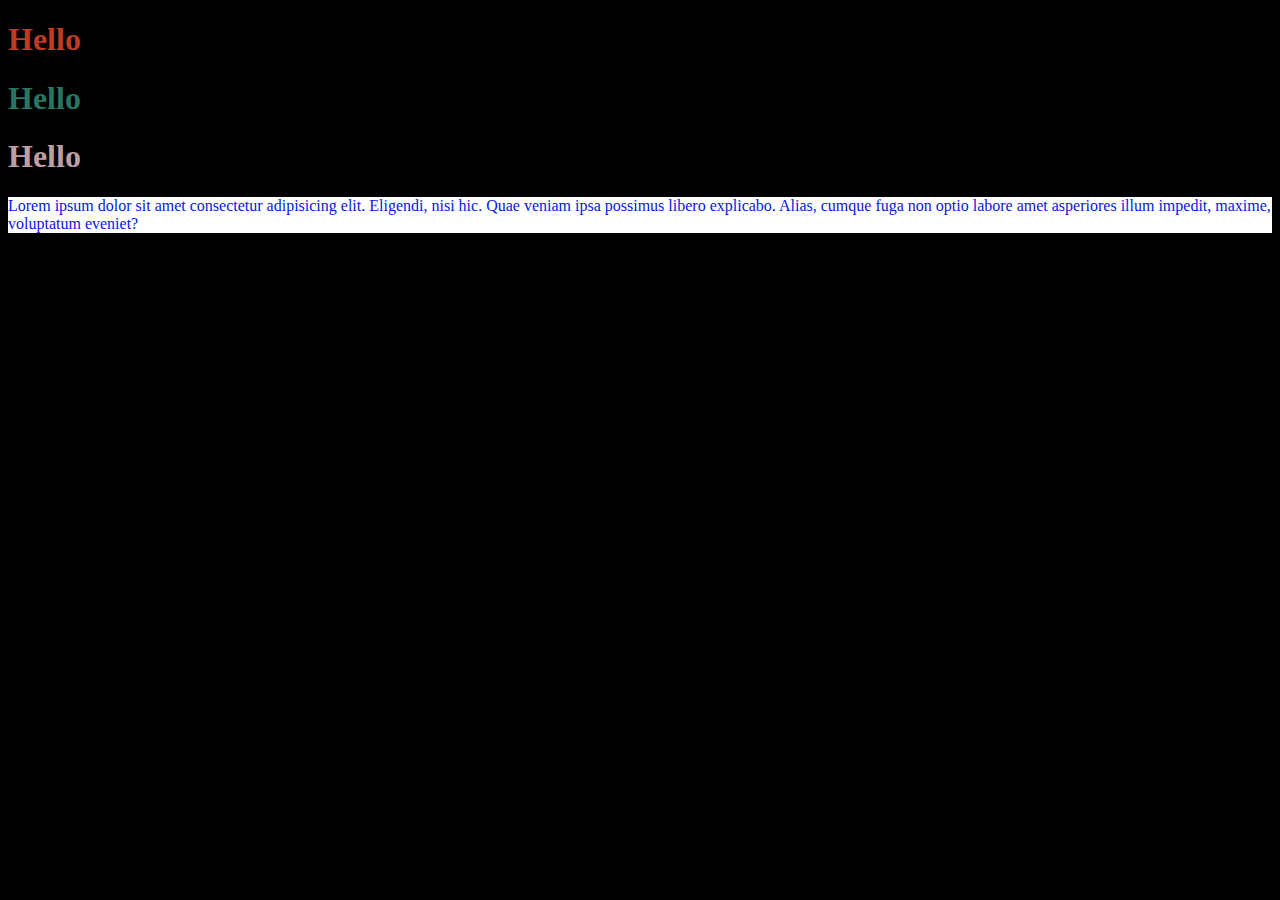
<file: colors.html>
<!DOCTYPE html>
<html lang="en">

<head>
    <meta charset="UTF-8">
    <meta name="viewport" content="width=device-width, initial-scale=1.0">
    <title>Color</title>
</head>

<body style="background-color: black">
    <h1 style="color: rgb(190, 59, 36)">Hello</h1><!-- color for font style-->
    <h1 style="color: rgb(40, 117, 98)">Hello</h1><!--using rgb value -->
    <h1 style="color: #bf9da5;">Hello</h1><!--using hexa decimal value-->
    <p style ="background-color: white;color: rgb(7, 22, 233);">
        Lorem ipsum dolor sit amet consectetur adipisicing elit. Eligendi, nisi hic. Quae veniam ipsa possimus libero
        explicabo. Alias, cumque fuga non optio labore amet asperiores illum impedit, maxime, voluptatum eveniet?
    </p>
</body>

</html>
</file>
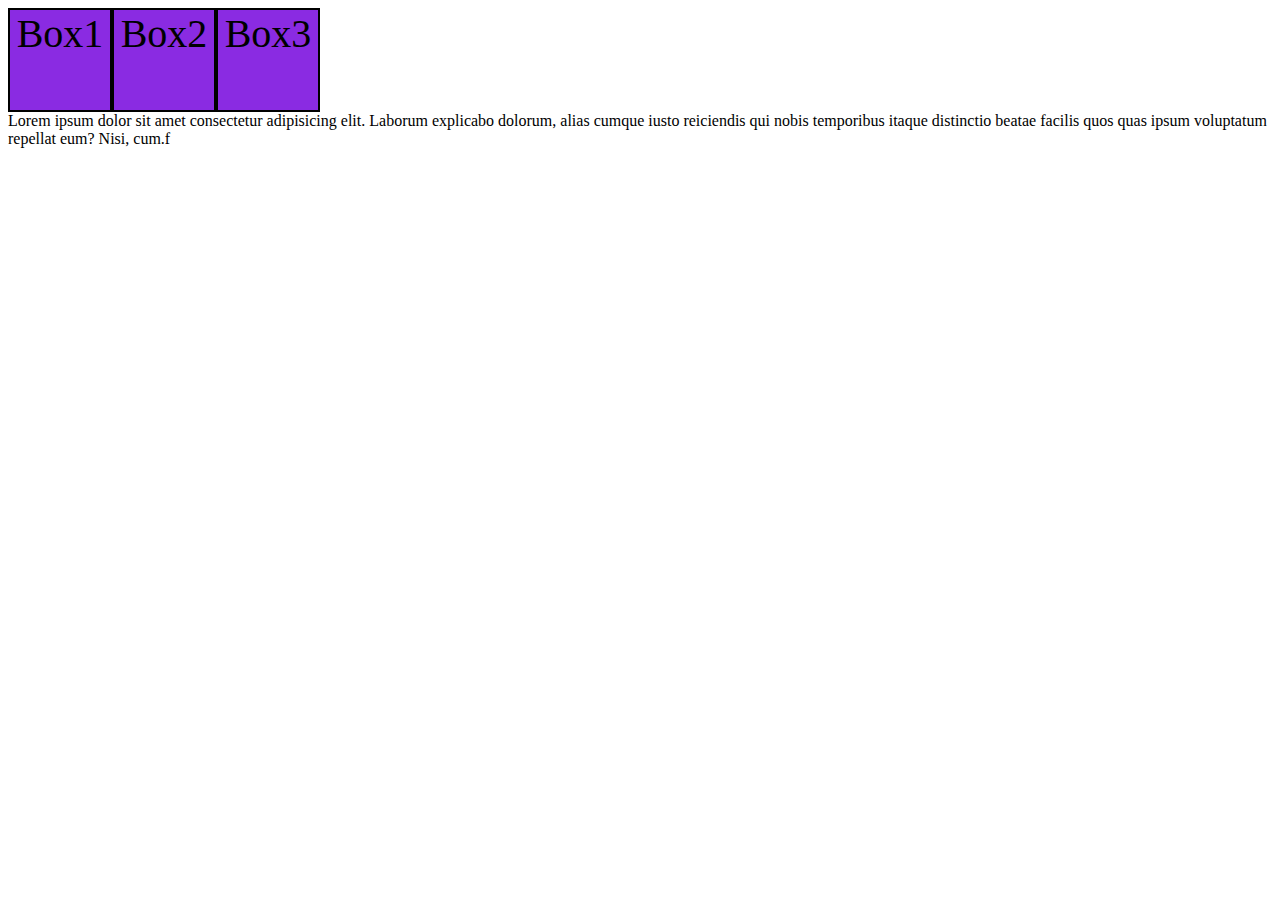
<file: float.html>
<!DOCTYPE html>
<html lang="en">
<head>
    <meta charset="UTF-8">
    <meta name="viewport" content="width=device-width, initial-scale=1.0">
    <title>Document</title>
    <link rel="stylesheet" href="float.css">
</head>
<body>
    <div class="box">Box1</div>
    <div class="box">Box2</div>
    <div class="box">Box3</div>
    <p>Lorem ipsum dolor sit amet consectetur adipisicing elit. Laborum explicabo dolorum, alias cumque iusto reiciendis qui nobis temporibus itaque distinctio beatae facilis quos quas ipsum voluptatum repellat eum? Nisi, cum.f</p>
</body>
</html>
</file>
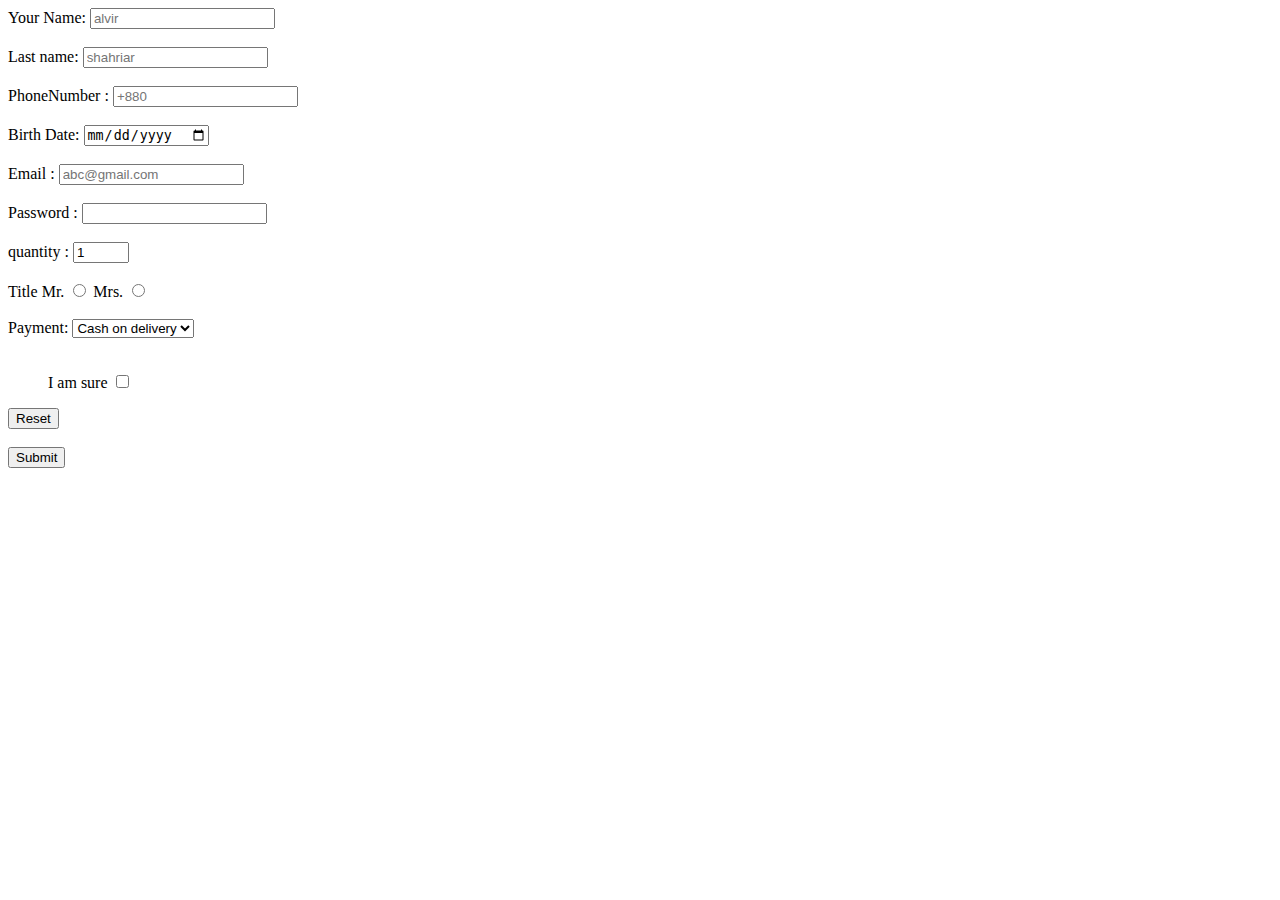
<file: form.html>
<!DOCTYPE html>
<html lang="en">

<head>
    <meta charset="UTF-8">
    <meta name="viewport" content="width=<device-width>, initial-scale=1.0">
    <title>Document</title>
</head>

<body>
    <form action="action_page.php" method="get"><!--যদি ব্যবহারকারী নাম ও ইমেইল লিখে সাবমিট করে, তাহলে ডাটাগুলো action_page.php ফাইলে যাবে,-->
        <div>
            <lebel for="fname">Your Name:</lebel>
            <input type="text" id="fname" name=fname" placeholder="alvir">
        </div>
        <br>
        <div>
            <lebel for="lname">Last name:</lebel>
            <input type="text" id="lname" name="lname" placeholder="shahriar">
            <!--এটি একটি টেক্সট ইনপুট ফিল্ড, যেখানে ব্যবহারকারী নাম লিখতে পারবেন।
            type="text"	এটি একটি সাধারণ টেক্সট ইনপুট তৈরি করে।
            id="fname"	এটি ইউনিক আইডি, যা label এর for অ্যাট্রিবিউটের সাথে সংযুক্ত।
            name="fname"	এটি ডাটা সাবমিট করার সময় সার্ভারে পাঠানো হবে।
            placeholder="Alvir"	এটি ইনপুট বক্সে নির্দেশনা দেয় (ডিফল্ট টেক্সট)।-->
        </div>
        <br>
        <div>
            <lebel for="Phonenumber" >PhoneNumber :</lebel>
            <input type="Number" id="phonenumber" name="phonenumber" placeholder="+880">
        </div>
        <br>
        <div>
            <lebel for="bdate" >Birth Date:</lebel>
            <input type="date" id="bdate" name="bdate">
        </div>
        <br>
        <div>
            <lebel for="email" >Email :</lebel>
            <input type="email" id="phonenumber" name="email" placeholder="abc@gmail.com">
        </div>
        <br>
        <div>
            <lebel for="pass" >Password :</lebel>
            <input type="pass" id="pass" name="passr">
        </div>
        <br>
        <div>
            <lebel for="quantity" >quantity :</lebel>
            <input type="number" id="quantity" name="quantity" min="0" max="99" value="1">
        </div>
        <br>
        <div>
            <lebel for="title">Title </lebel>
            <lebel for="MR.">Mr.</lebel>
            <input type="radio" id="Mr." name="title" value="Mr."><!--name=title dichi jathe ektatr beshi select kora na jai-->
            <lebel for="Mrs.">Mrs.</lebel>
            <input type="radio" id="Mrs." name="title" value="Mrs.">
        <br>
        <br>
        <div>
            <lebel for="Payment" >Payment:</lebel>
            <select id="Payment" name="payment">
                <option value="Cash on Delivery">Cash on delivery </option>
                <option value="Bkash">BKash</option>
                <option value="Upai">Upai </option>
            </select>
        </div>
        <br>
        <dir>
            <lebel for="Sure">I am sure</lebel>
            <input type="checkbox" id="Sure" name="Sure">
        </dir>
        <div>
            <input type="reset">
        </div>
        <br>
        <div>
            <input type="submit">
        </div>
    </form>
</body>

</html>
</file>
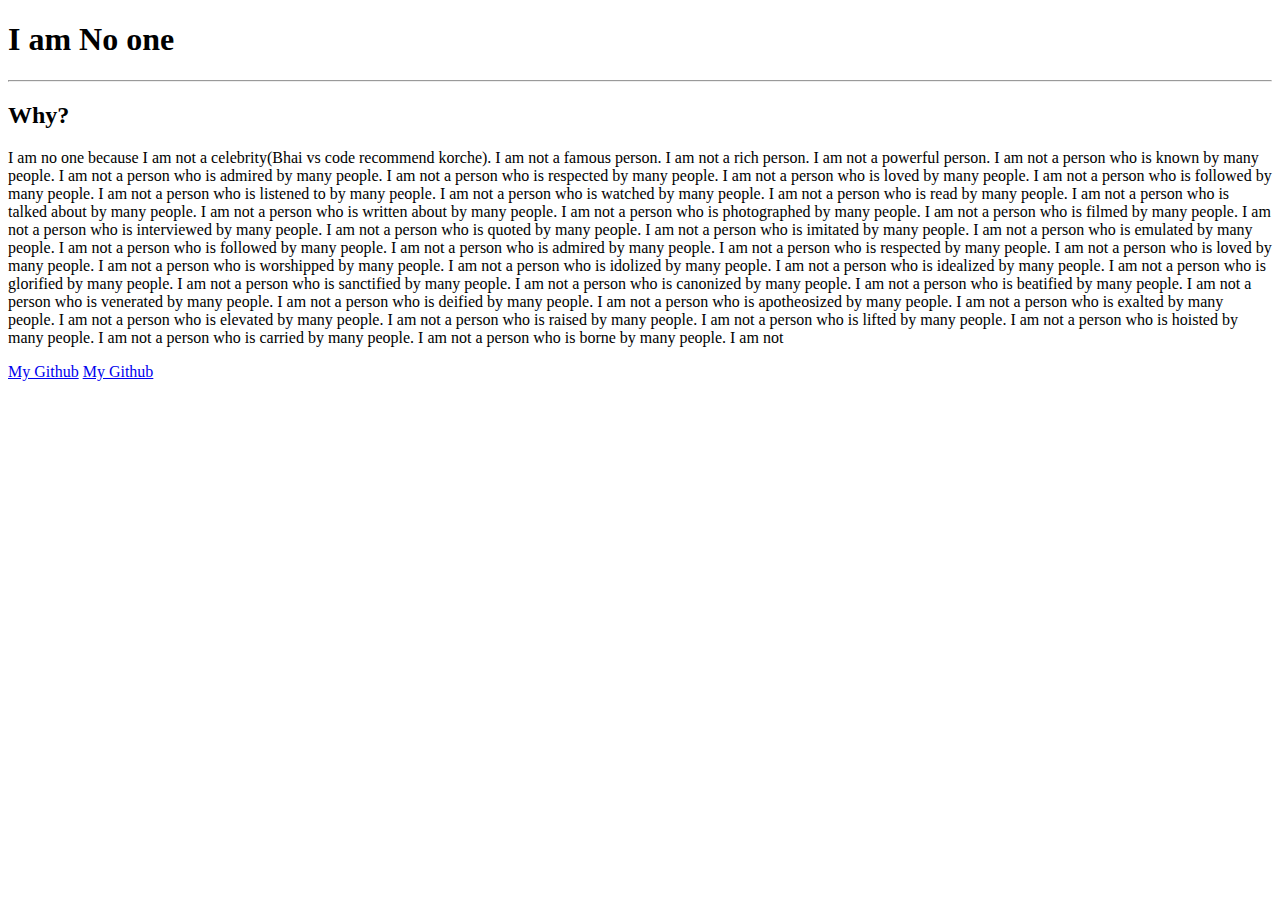
<file: index2.html>
<!DOCTYPE html>
<head>
    <title>let us Start</title
</head>
<!-- hello -->
<body>
<h1>
I am No one
</h1>
<hr>
<h2>
    Why?
</h2>
<p>
    I am no one because I am not a celebrity(Bhai vs code recommend korche). I am not a famous person. I am not a rich person. I am not a powerful person. I am not a person who is known by many people. I am not a person who is admired by many people. I am not a person who is respected by many people. I am not a person who is loved by many people. I am not a person who is followed by many people. I am not a person who is listened to by many people. I am not a person who is watched by many people. I am not a person who is read by many people. I am not a person who is talked about by many people. I am not a person who is written about by many people. I am not a person who is photographed by many people. I am not a person who is filmed by many people. I am not a person who is interviewed by many people. I am not a person who is quoted by many people. I am not a person who is imitated by many people. I am not a person who is emulated by many people. I am not a person who is followed by many people. I am not a person who is admired by many people. I am not a person who is respected by many people. I am not a person who is loved by many people. I am not a person who is worshipped by many people. I am not a person who is idolized by many people. I am not a person who is idealized by many people. I am not a person who is glorified by many people. I am not a person who is sanctified by many people. I am not a person who is canonized by many people. I am not a person who is beatified by many people. I am not a person who is venerated by many people. I am not a person who is deified by many people. I am not a person who is apotheosized by many people. I am not a person who is exalted by many people. I am not a person who is elevated by many people. I am not a person who is raised by many people. I am not a person who is lifted by many people. I am not a person who is hoisted by many people. I am not a person who is carried by many people. I am not a person who is borne by many people. I am not
</p>
<a href = "https://github.com/Alvirwebdhttps://github.com/Alvirwebd" target=_self> My Github</a>
<a href = "https://github.com/" target=_blank> My Github</a>
</body>
</html>
</file>
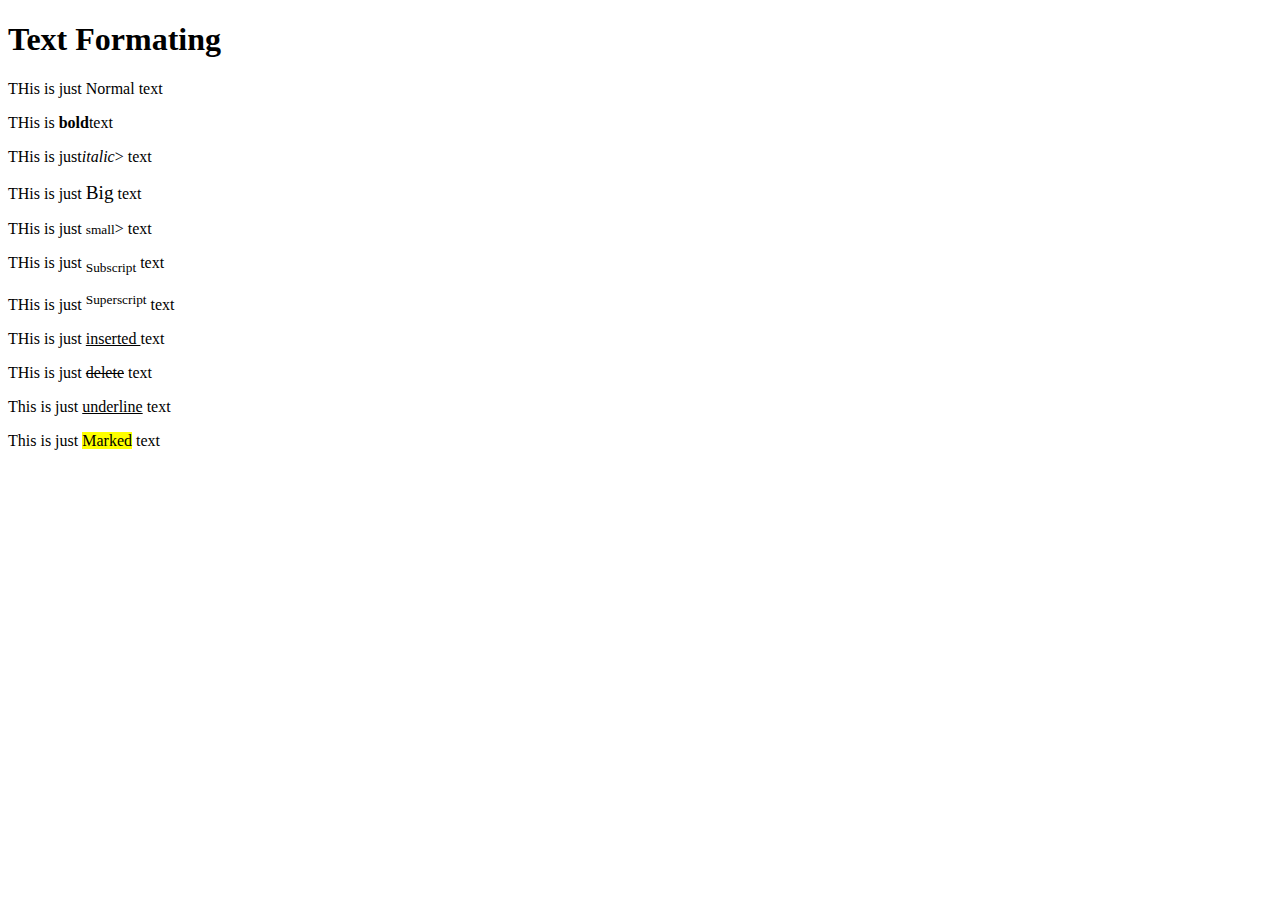
<file: index4.html>
<!DOCTYPE html>
<html>
    <head>
        <title>
            Text Formating
        </title>
        <h1>Text Formating</h1>
    </head>
    <body>
        <!-- Html text Formating-->
         <p>THis is just Normal text</p>
         <p>THis is <b>bold</b>text</p>
         <p>THis is just<i>italic</i>> text</p>
         <p>THis is just <big>Big</big> text</p>
         <p>THis is just <small>small</small>> text</p>
         <p>THis is just <sub>Subscript</sub> text</p>
         <p>THis is just <sup>Superscript</sup> text</p>
         <p>THis is just <ins>inserted </ins> text</p>
         <p>THis is just <del> delete</del> text</p>
         <p>This is just <u>underline</u> text</p>
         <p>This is just <mark>Marked</mark> text</p>

    </body>
</html>
</file>
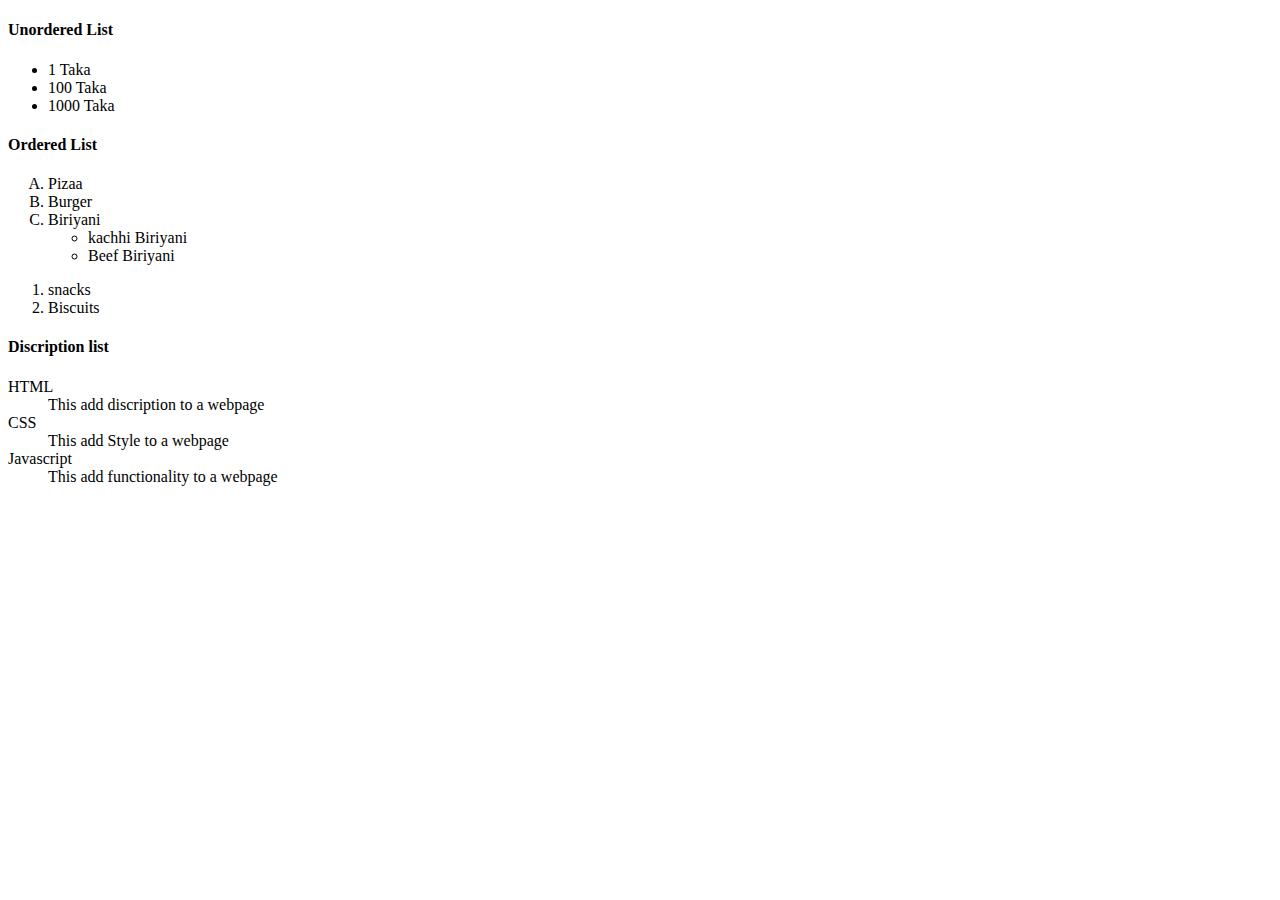
<file: list.html>
<!DOCTYPE html>
<html>
    <head>
    <title>List</title>
    </head>
    <body>
        <h4>Unordered List</h4>
        <ul>
            <li>1 Taka</li>
            <li>100 Taka</li>
            <li>1000 Taka</li>
        </ul>
        <h4>Ordered List</h4>
        <ol type ="A">
            <li>Pizaa</li>
            <li>Burger</li>
            <li>Biriyani</li>
            <ul>
                <li>kachhi Biriyani</li>
                <li>Beef Biriyani</li>
            </ul>
        </ol>
        <ol type="1">
            <li>snacks</li>
            <li>Biscuits</li>
        </ol>
        <h4>Discription list</h4>
        <dt>HTML</dt>
        <dd>This add discription to a webpage</dd>
        <dt>CSS</dt>
        <dd>This add Style to a webpage</dd>
        <dt>Javascript</dt>
        <dd>This add functionality to a webpage</dd>
    </body>
</html>
</file>
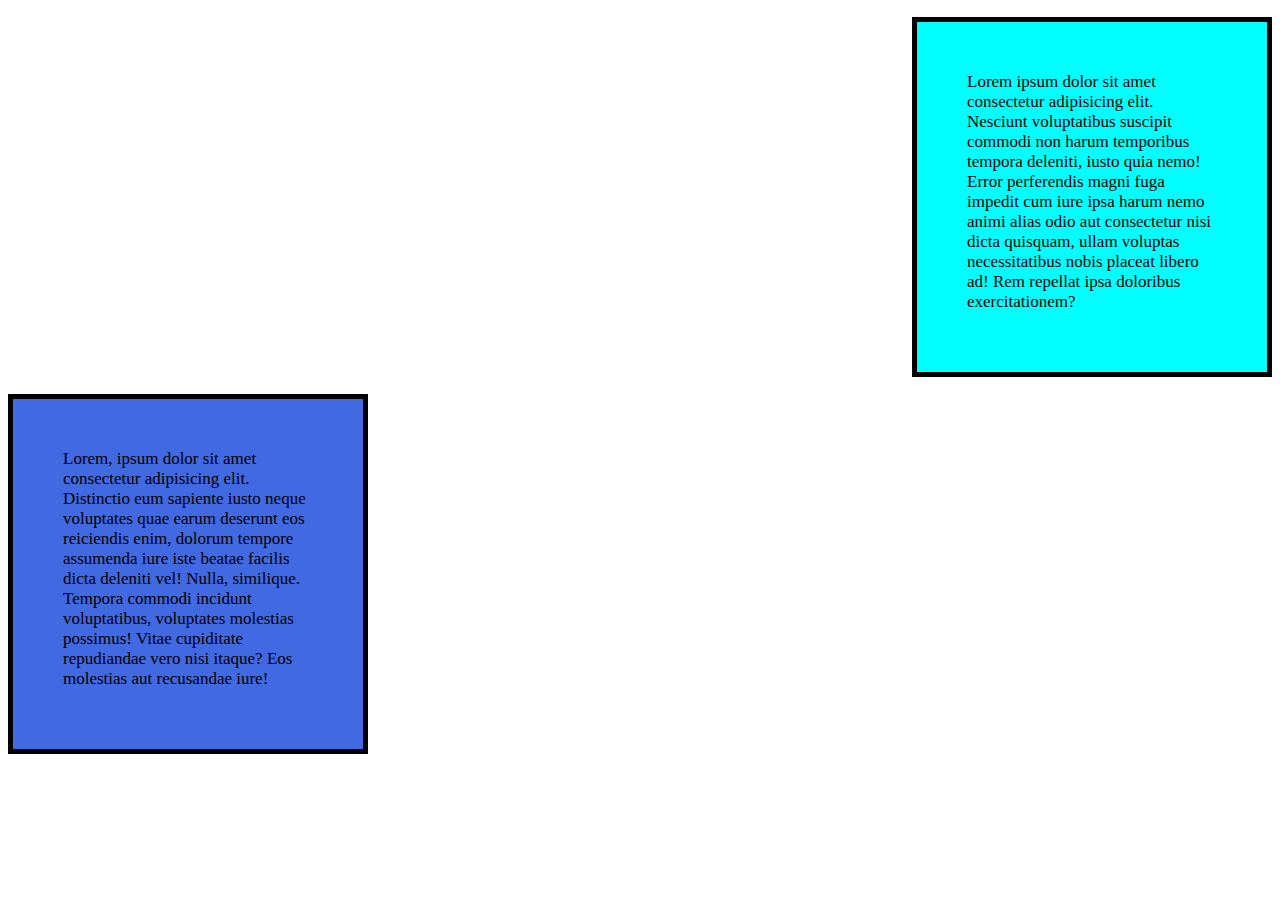
<file: margin1.html>
<!DOCTYPE html>
<html lang="en">

<head>
    <meta charset="UTF-8">
    <meta name="viewport" content="width=device-width, initial-scale=1.0">
    <title>Document</title>
    <link rel="stylesheet" href="margin1.css">
</head>

<body>

    <p id="l1">
        Lorem ipsum dolor sit amet consectetur adipisicing elit. Nesciunt voluptatibus suscipit commodi non harum
        temporibus tempora deleniti, iusto quia nemo! Error perferendis magni fuga impedit cum iure ipsa harum nemo
        animi alias odio aut consectetur nisi dicta quisquam, ullam voluptas necessitatibus nobis placeat libero ad! Rem
        repellat ipsa doloribus exercitationem?
    </p>
    <p id="l2">
        Lorem, ipsum dolor sit amet consectetur adipisicing elit. Distinctio eum sapiente iusto neque voluptates quae
        earum deserunt eos reiciendis enim, dolorum tempore assumenda iure iste beatae facilis dicta deleniti vel!
        Nulla, similique. Tempora commodi incidunt voluptatibus, voluptates molestias possimus! Vitae cupiditate
        repudiandae vero nisi itaque? Eos molestias aut recusandae iure!
    </p>
</body>

</html>
</file>
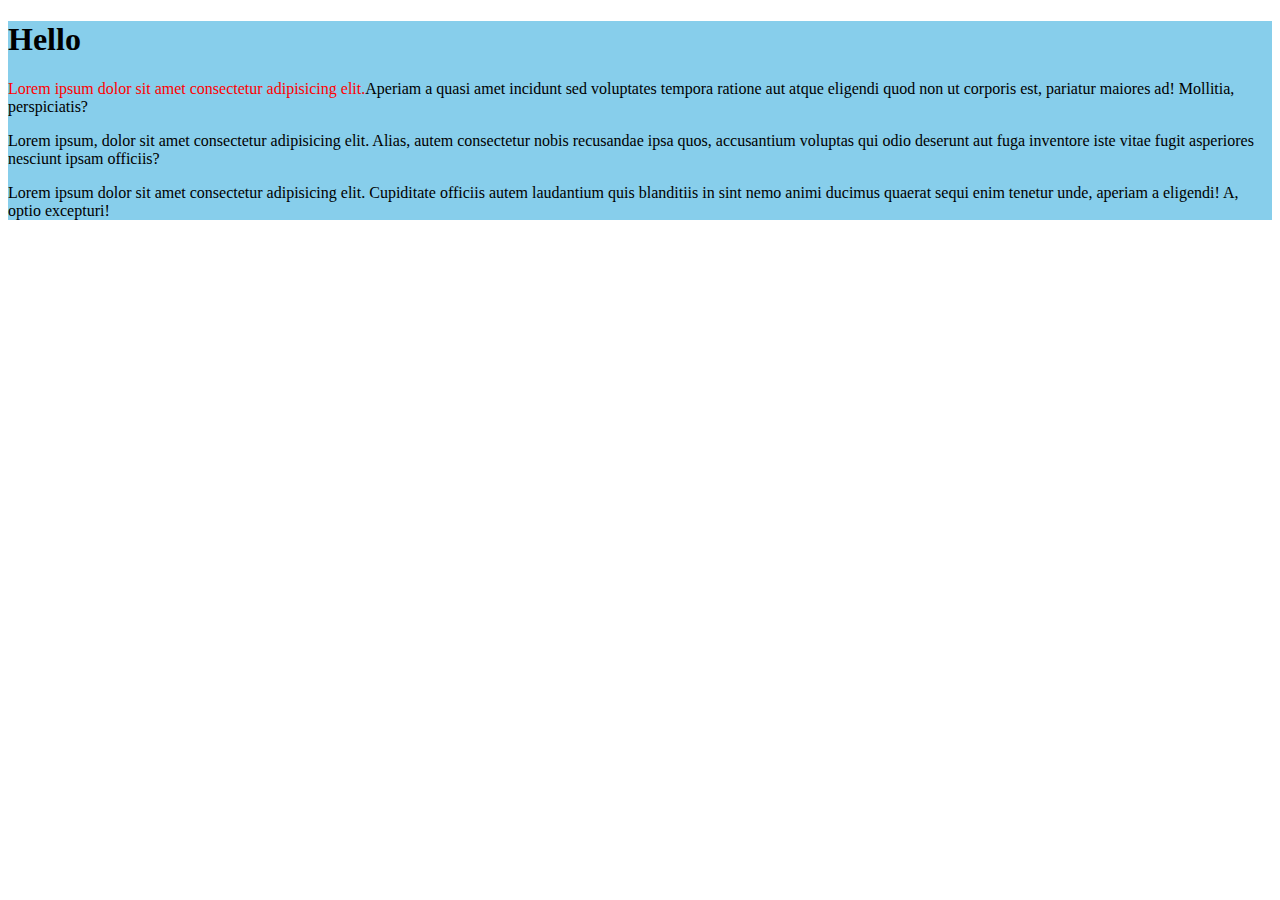
<file: span and div.html>
<!DOCTYPE html>
<html lang="en">

<head>
    <meta charset="UTF-8">
    <meta name="viewport" content="width=device-width, initial-scale=1.0">
    <title>Document</title>
</head>
<!--span = akta portion niye lkaj kore -->
<!--div= akta document niye kaj korea-->
<body>
    <div style="background-color:skyblue;">
    <h1>Hello</h1>
    <p>
        <span style ="color: red">Lorem ipsum dolor sit amet consectetur adipisicing elit.</span>Aperiam a quasi amet incidunt sed voluptates tempora
        ratione aut atque eligendi quod non ut corporis est, pariatur maiores ad! Mollitia, perspiciatis?
    </p>
    <P>
        Lorem ipsum, dolor sit amet consectetur adipisicing elit. Alias, autem consectetur nobis recusandae ipsa quos,
        accusantium voluptas qui odio deserunt aut fuga inventore iste vitae fugit asperiores nesciunt ipsam officiis?
    </P>
    <p>
        Lorem ipsum dolor sit amet consectetur adipisicing elit. Cupiditate officiis autem laudantium quis blanditiis in
        sint nemo animi ducimus quaerat sequi enim tenetur unde, aperiam a eligendi! A, optio excepturi!
    </p>
    </body>
</div>
</body>

</html>
</file>
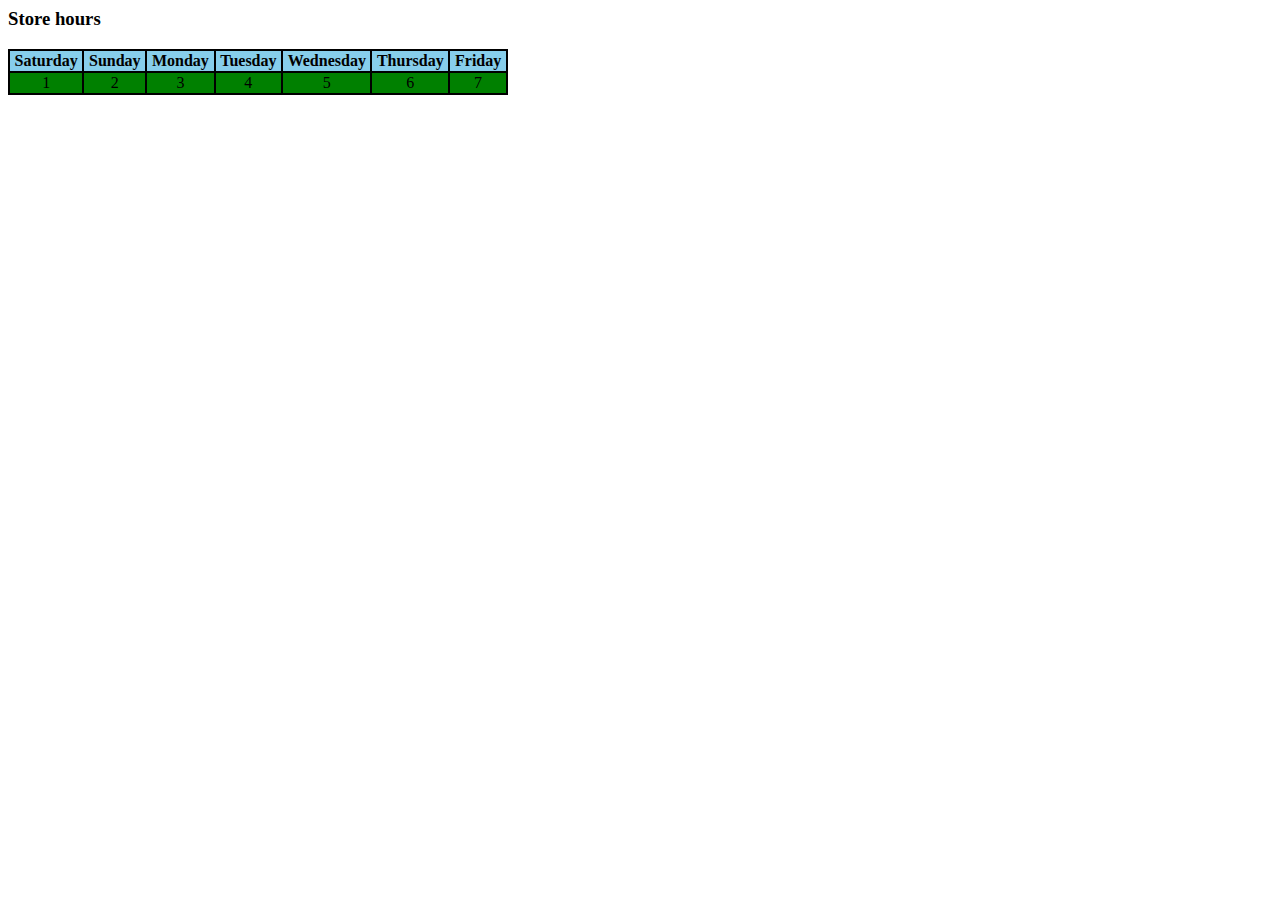
<file: table.html>
<!DOCTYPE>
<html>
    <head>
        <title>TABLE</title>
    </head>
    <body>
        <h3>
            Store hours
        </h3>
        <table bgcolor="Black" width="500">
            <tr bgcolor="Skyblue" width="500"><!--tr= table row-->
                <th width="500">Saturday</th><!--th= Table Header-->
                <th width="500">Sunday</th>
                <th width="500">Monday</th>
                <th width="500">Tuesday</th>
                <th width="500">Wednesday</th>
                <th width="500">Thursday</th>
                <th width="500">Friday</th>
            </tr>  
            <tr bgcolor="Green" align="center"> 
            <td>1</td><!--td = Table data-->
            <td>2</td>
            <td>3</td>
            <td>4</td>
            <td>5</td>
            <td>6</td>
            <td>7</td>
            </tr>


        </table>
    </body>
</html>
</file>
<file: float.css>
.box {
    width: 100px;
    height: 100px;
    border: 2px solid black; 
    font-size: 40px;
    text-align: center;
    background: blueviolet;
    float: left; /* Moves the box to the left */
    /* float positions an element to the left or right */
}

p {
    clear: left; /* Ensures the paragraph moves below floated elements */
}
</file>
<file: margin1.css>
body{
    border: 0px;

}
#l1{
    border: 5px solid;
    width:250px;
    height:250px;
    font-size: 17px;
    background-color: aqua;
    padding: 50px;
    /*margin-top: 50px;
    margin-left:50px;
    margin-right: 50px;
    margin-bottom: 50px;
    */
    margin-left: auto;
}
#l2{
    border: 5px solid;
    width:250px;
    height:250px;
    font-size: 17px;
    background-color:royalblue;
    padding:50px;
    margin-right: auto;

}
</file>
